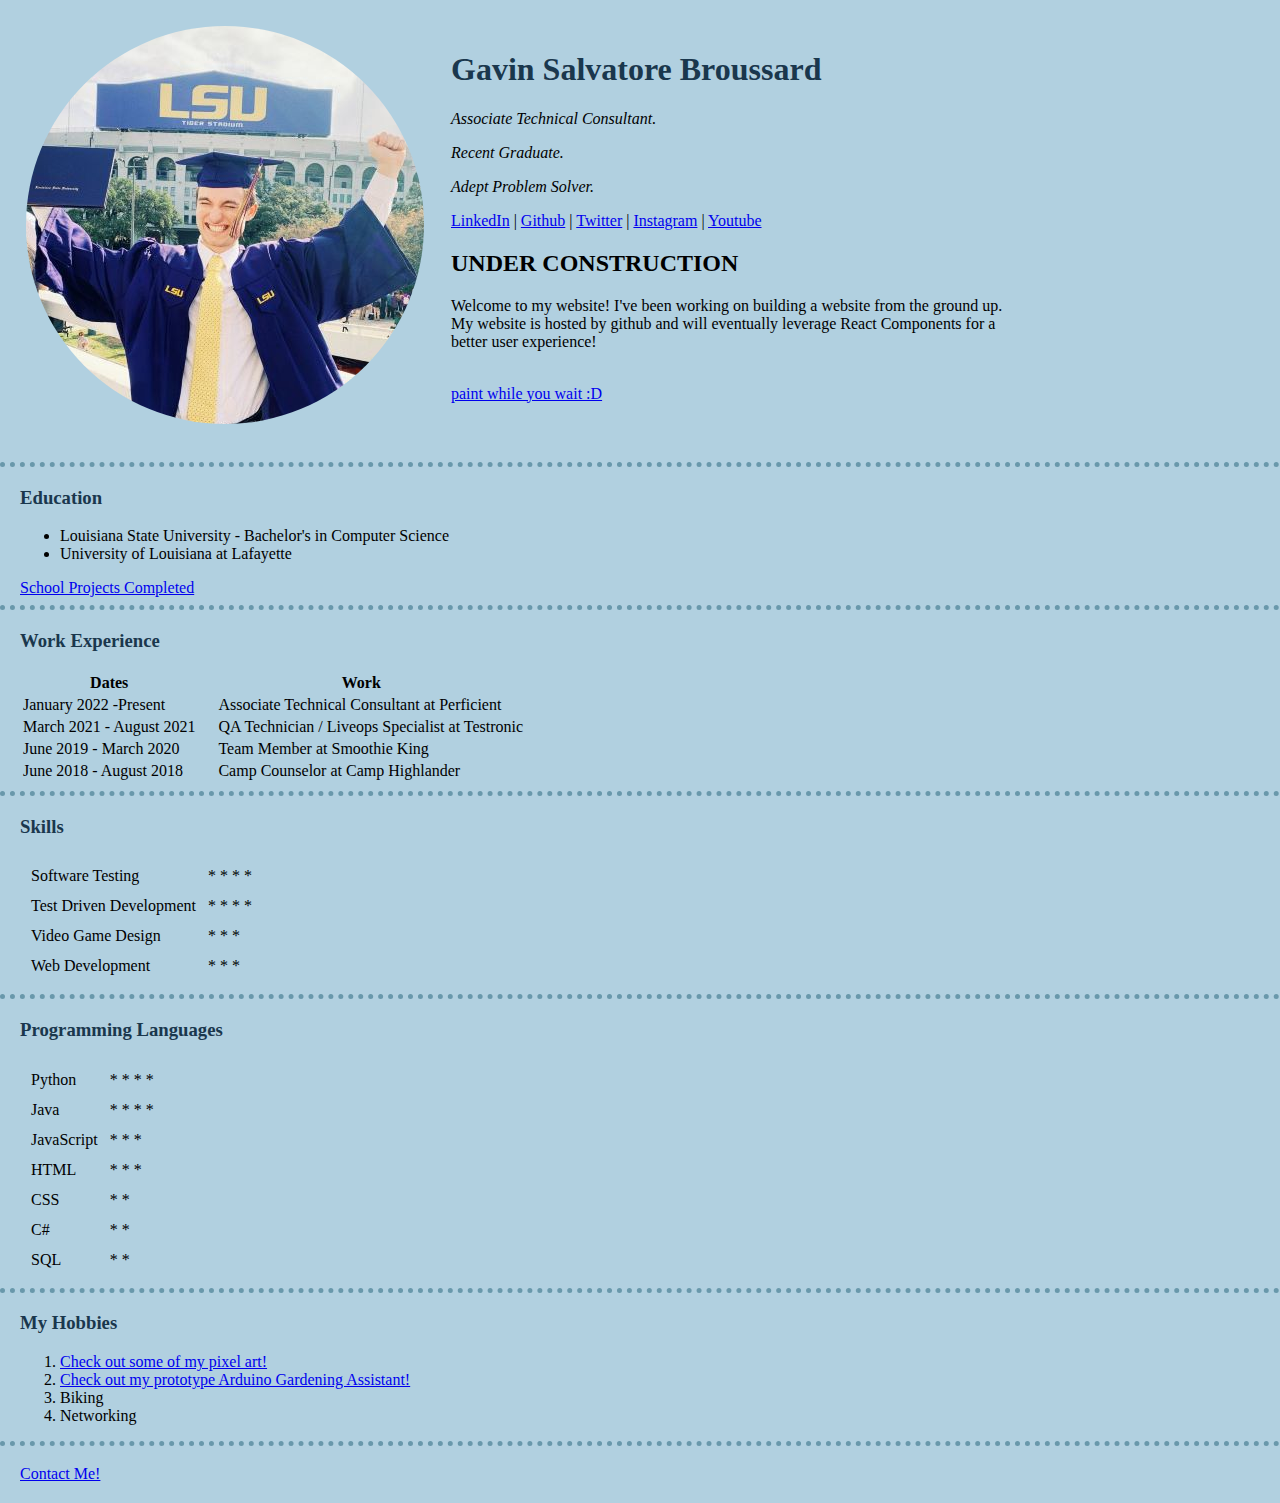
<file: index.html>
<!DOCTYPE html>
<html lang="en" dir="ltr">

<head>
  <meta charset="utf-8">
  <title>Gavin's website</title>
  <link rel="stylesheet" href="css/styles.css">
  <link rel="icon" href="images/favicon.ico">
</head>

<body>
  <div class="top-container">
    

    <div class="header">
      <table cellspacing="25">
        <tr>
          <td><img src="images/graduate-modified.png" alt="A picture of Gavin on graduation day"></td>
          <td>
            <h1>Gavin Salvatore Broussard</h1>
            <p><em>Associate Technical Consultant.</em></p>
            <p><em>Recent Graduate.</em></p>
            <p><em>Adept Problem Solver.</em></p>
            <p><a href="https://www.linkedin.com/in/gavinsbrou16/">LinkedIn</a> |
              <a href="https://github.com/gavinsbrou16">Github</a> |
              <a href="https://twitter.com/gavinsbrou16">Twitter</a> |
              <a href="https://www.instagram.com/gavinsbrou16/?hl=en">Instagram</a> |
              <a href="https://www.youtube.com/channel/UC1-bdj5K0_YGKz5cEC82RKA">Youtube</a>
            </p>
            <h2>UNDER CONSTRUCTION</h2>
            <p>Welcome to my website! I've been working on building a website from the ground up.<br>
              My website is hosted by github and will eventually leverage React Components for a <br>
              better user experience!</p>
            <br>
            <a href="paint.html">paint while you wait :D</a>
          </td>
        </tr>
      </table>
    </div>
  </div>
  <hr>
  <div class="middle-container">


    <div class="education">
      <h3>Education</h3>
      <ul>
        <li>Louisiana State University - Bachelor's in Computer Science</li>
        <li>University of Louisiana at Lafayette</li>
      </ul>
      <a href="schoolProjects.html">School Projects Completed</a>
    </div>
    <hr>
    <div class="work-experience">
      <h3>Work Experience</h3>
      <table>
        <thead>
          <tr>
            <th>Dates</th>
            <th>Work</th>
          </tr>
        </thead>
        <tr>
          <td>January 2022 -Present</td>
          <td style="padding-left: 20px">Associate Technical Consultant at Perficient</td>
        </tr>
        <tr>
          <td>March 2021 - August 2021</td>
          <td style="padding-left: 20px">QA Technician / Liveops Specialist at Testronic</td>
        </tr>
        <tr>
          <td>June 2019 - March 2020</td>
          <td style="padding-left: 20px">Team Member at Smoothie King</td>
        </tr>
        <tr>
          <td>June 2018 - August 2018</td>
          <td style="padding-left: 20px">Camp Counselor at Camp Highlander</td>
        </tr>
      </table>
    </div>
    <hr>
    <div class="skills">

      <h3>Skills</h3>
      <table cellspacing="10">
        <tr>
          <td>Software Testing</td>
          <td>* * * *</td>
        </tr>
        <tr>
          <td>Test Driven Development</td>
          <td>* * * *</td>
        </tr>
        <tr>
          <td>Video Game Design</td>
          <td>* * *</td>
        </tr>
        <tr>
          <td>Web Development</td>
          <td>* * *</td>
        </tr>
      </table>
    </div>
    <hr>
    <div class="programming-languages">
      <h3>Programming Languages</h3>
      <table cellspacing="10">
        <tr>
          <td>Python</td>
          <td>* * * *</td>
        </tr>
        <tr>
          <td>Java</td>
          <td>* * * *</td>
        </tr>
        <tr>
          <td>JavaScript</td>
          <td>* * *</td>
        </tr>
        <tr>
          <td>HTML</td>
          <td>* * *</td>
        </tr>
        <tr>
          <td>CSS</td>
          <td>* *</td>
        </tr>
        <tr>
          <td>C#</td>
          <td>* *</td>
        </tr>
        <tr>
          <td>SQL</td>
          <td>* *</td>
        </tr>
      </table>
    </div>
    <hr>
    <div class="hobbies">
      <h3>My Hobbies</h3>
      <ol>
        <li>
          <a href="pixel-art.html">Check out some of my pixel art!</a>
        </li>
        <li>
          <a href="https://youtu.be/clUteyh8PRQ">Check out my prototype Arduino Gardening Assistant!</a>
        </li>
        <li>Biking</li>
        <li>Networking</li>
      </ol>
    </div>
  </div>
  <hr>

  <div class="bottom-container">
    <a href="contact.html">Contact Me!</a>
  </div>
</body>

</html>
</file>
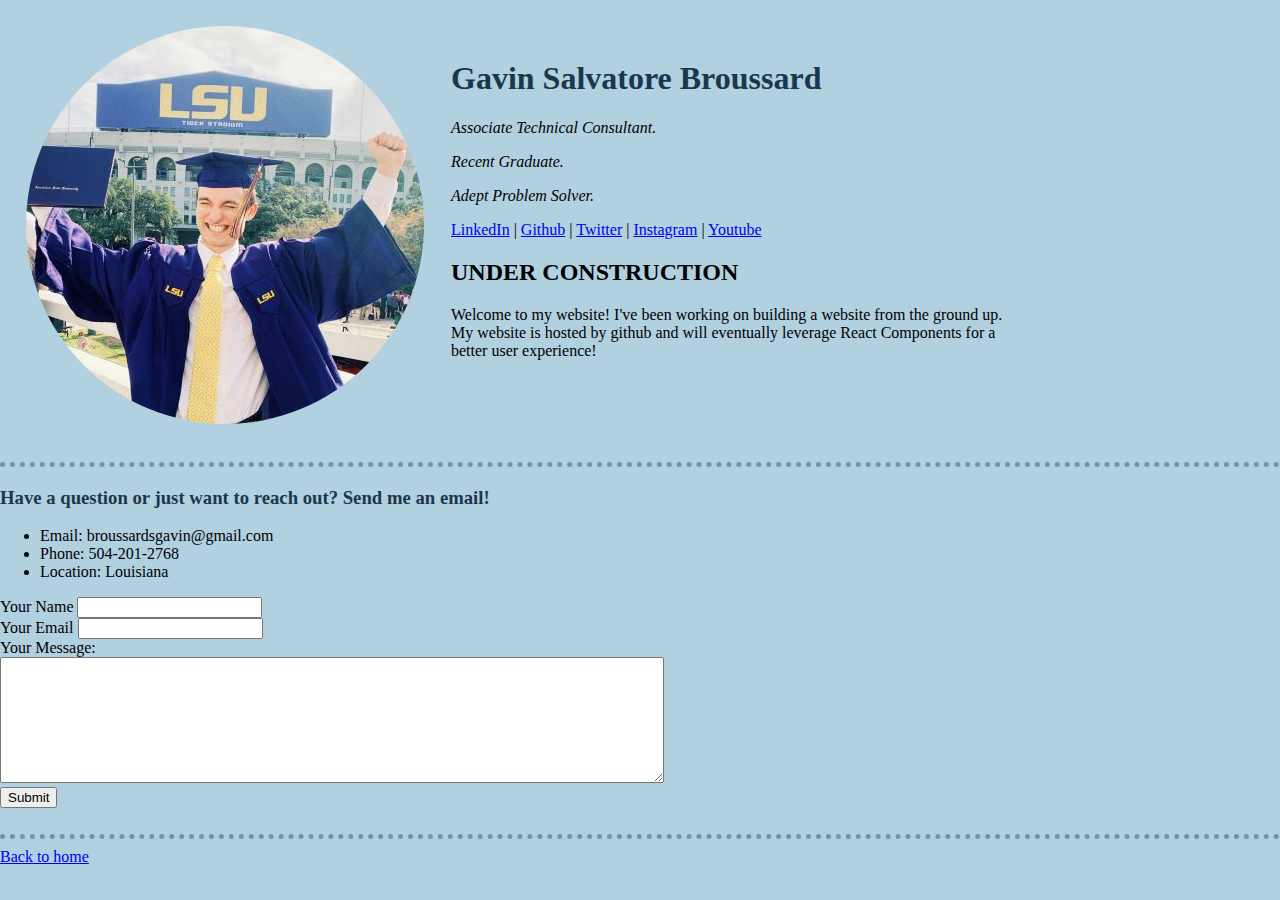
<file: contact.html>
<!DOCTYPE html>
<html lang="en" dir="ltr">

<head>
  <meta charset="utf-8">
  <title>Contact Me</title>
  <link rel="stylesheet" href="css/styles.css">
</head>

<body>
  <div class="header">
    <table cellspacing="25">
      <tr>
        <td><img src="images/graduate-modified.png" alt="A picture of Gavin on graduation day"></td>
        <td>
          <h1>Gavin Salvatore Broussard</h1>
          <p><em>Associate Technical Consultant.</em></p>
          <p><em>Recent Graduate.</em></p>
          <p><em>Adept Problem Solver.</em></p>
          <p><a href="https://www.linkedin.com/in/gavinsbrou16/">LinkedIn</a> |
            <a href="https://github.com/gavinsbrou16">Github</a> |
            <a href="https://twitter.com/gavinsbrou16">Twitter</a> |
            <a href="https://www.instagram.com/gavinsbrou16/?hl=en">Instagram</a> |
            <a href="https://www.youtube.com/channel/UC1-bdj5K0_YGKz5cEC82RKA">Youtube</a>
          </p>
          <h2>UNDER CONSTRUCTION</h2>
          <p>Welcome to my website! I've been working on building a website from the ground up.<br>
            My website is hosted by github and will eventually leverage React Components for a <br>
            better user experience!</p>
          <br>
        </td>
      </tr>
    </table>
  </div>
  <hr>
  <div class="submit-feild">
    <h3>Have a question or just want to reach out? Send me an email!</h3>
    <ul>
      <li>Email: broussardsgavin@gmail.com</li>
      <li>Phone: 504-201-2768</li>
      <li>Location: Louisiana</li>
    </ul>
    <form class="" action="mailto:broussardsgavin@gmail.com" method="post">
      <label for="">Your Name</label>
      <input type="text" name="yourName" value=""><br>
      <label for="">Your Email</label>
      <input type="email" name="yourEmail" value=""><br>
      <label for="">Your Message:</label><br>
      <textarea name="yourMessage" rows="8" cols="80"></textarea><br>
      <input type="submit" name="submit_button" value="Submit">
    </form>
    <br>
  </div>
  <hr>
  <div class="footer">
    <a href="index.html">Back to home</a>
  </div>
</body>

</html>
</file>
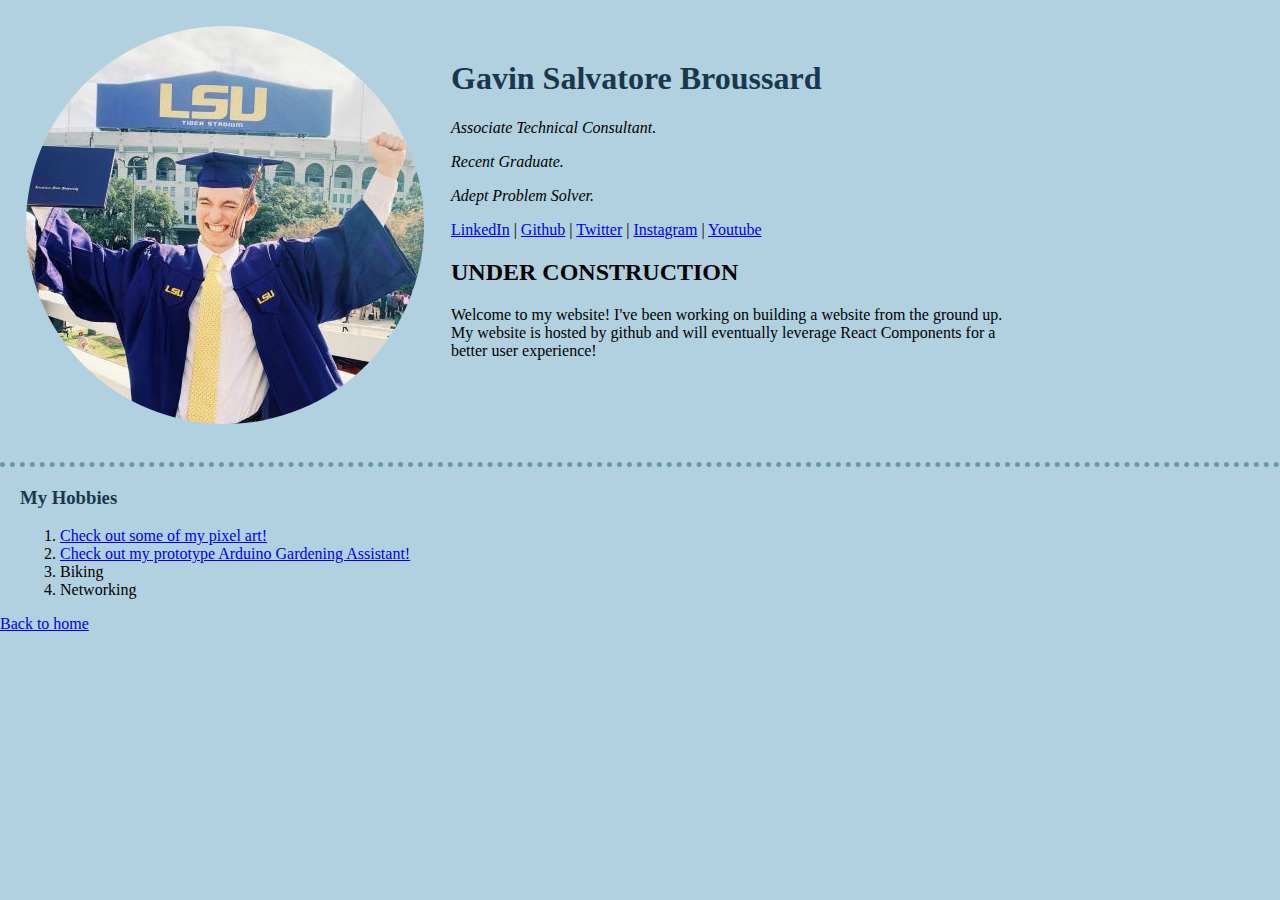
<file: hobbies.html>
<!DOCTYPE html>
<html lang="en" dir="ltr">

<head>
  <meta charset="utf-8">
  <title>My Hobies</title>
  <link rel="stylesheet" href="css/styles.css">
</head>

<body>
  <div class="header">
    <table cellspacing="25">
      <tr>
        <td><img src="images/graduate-modified.png" alt="A picture of Gavin on graduation day"></td>
        <td>
          <h1>Gavin Salvatore Broussard</h1>
          <p><em>Associate Technical Consultant.</em></p>
          <p><em>Recent Graduate.</em></p>
          <p><em>Adept Problem Solver.</em></p>
          <p><a href="https://www.linkedin.com/in/gavinsbrou16/">LinkedIn</a> |
            <a href="https://github.com/gavinsbrou16">Github</a> |
            <a href="https://twitter.com/gavinsbrou16">Twitter</a> |
            <a href="https://www.instagram.com/gavinsbrou16/?hl=en">Instagram</a> |
            <a href="https://www.youtube.com/channel/UC1-bdj5K0_YGKz5cEC82RKA">Youtube</a>
          </p>
          <h2>UNDER CONSTRUCTION</h2>
          <p>Welcome to my website! I've been working on building a website from the ground up.<br>
            My website is hosted by github and will eventually leverage React Components for a <br>
            better user experience!</p>
          <br>
        </td>
      </tr>
    </table>
  </div>
  <hr>
  <div class="hobbies">


    <h3>My Hobbies</h3>
    <ol>
      <li>
        <a href="pixel-art.html">Check out some of my pixel art!</a>
      </li>
      <li>
        <a href="https://youtu.be/clUteyh8PRQ">Check out my prototype Arduino Gardening Assistant!</a>
      </li>
      <li>Biking</li>
      <li>Networking</li>
    </ol>
  </div>
  <div class="footer">


    <a href="index.html">Back to home</a>
  </div>
</body>

</html>
</file>
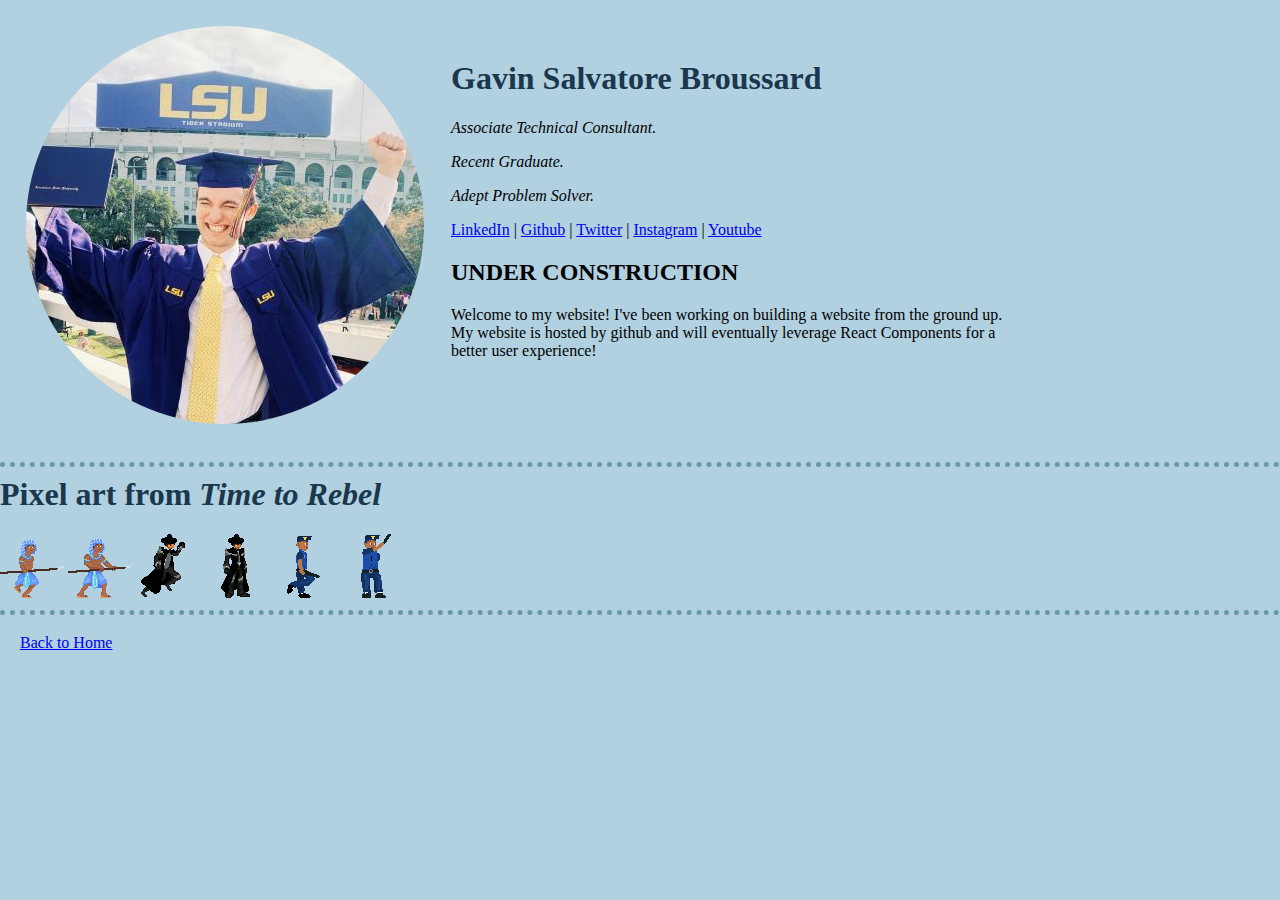
<file: pixel-art.html>
<!DOCTYPE html>
<html>

<head>
  <meta charset="utf-8">
  <title>Paint!</title>
  <link rel="stylesheet" href="css/styles.css">
</head>

<body>
  <div class="header">
    <table cellspacing="25">
      <tr>
        <td><img src="images/graduate-modified.png" alt="A picture of Gavin on graduation day"></td>
        <td>
          <h1>Gavin Salvatore Broussard</h1>
          <p><em>Associate Technical Consultant.</em></p>
          <p><em>Recent Graduate.</em></p>
          <p><em>Adept Problem Solver.</em></p>
          <p><a href="https://www.linkedin.com/in/gavinsbrou16/">LinkedIn</a> |
            <a href="https://github.com/gavinsbrou16">Github</a> |
            <a href="https://twitter.com/gavinsbrou16">Twitter</a> |
            <a href="https://www.instagram.com/gavinsbrou16/?hl=en">Instagram</a> |
            <a href="https://www.youtube.com/channel/UC1-bdj5K0_YGKz5cEC82RKA">Youtube</a>
          </p>
          <h2>UNDER CONSTRUCTION</h2>
          <p>Welcome to my website! I've been working on building a website from the ground up.<br>
            My website is hosted by github and will eventually leverage React Components for a <br>
            better user experience!</p>
          <br>
        </td>
      </tr>
    </table>
  </div>
  <hr>
  <div class="art">
    <h1>Pixel art from <em>Time to Rebel</em></h1>
    <img src="images/Egyption_spearman_run.gif" alt="A gif of a running egyption spearman">
    <img src="images/Egyption_spearman_melee.gif" alt="A gif of a melee egyption spearman">
    <img src="images/Shepard_remastered_Run_draft.gif" alt="">
    <img src="images/Shepard_remastered.gif" alt="">
    <img src="images/Timecop_remastered_walking.gif" alt="">
    <img src="images/Timecop_remastered_attack.gif" alt="">
  </div>
  <hr>
  <div class="bottom-container">
    <a href="index.html">Back to Home</a>
  </div>
</body>

</html>
</file>
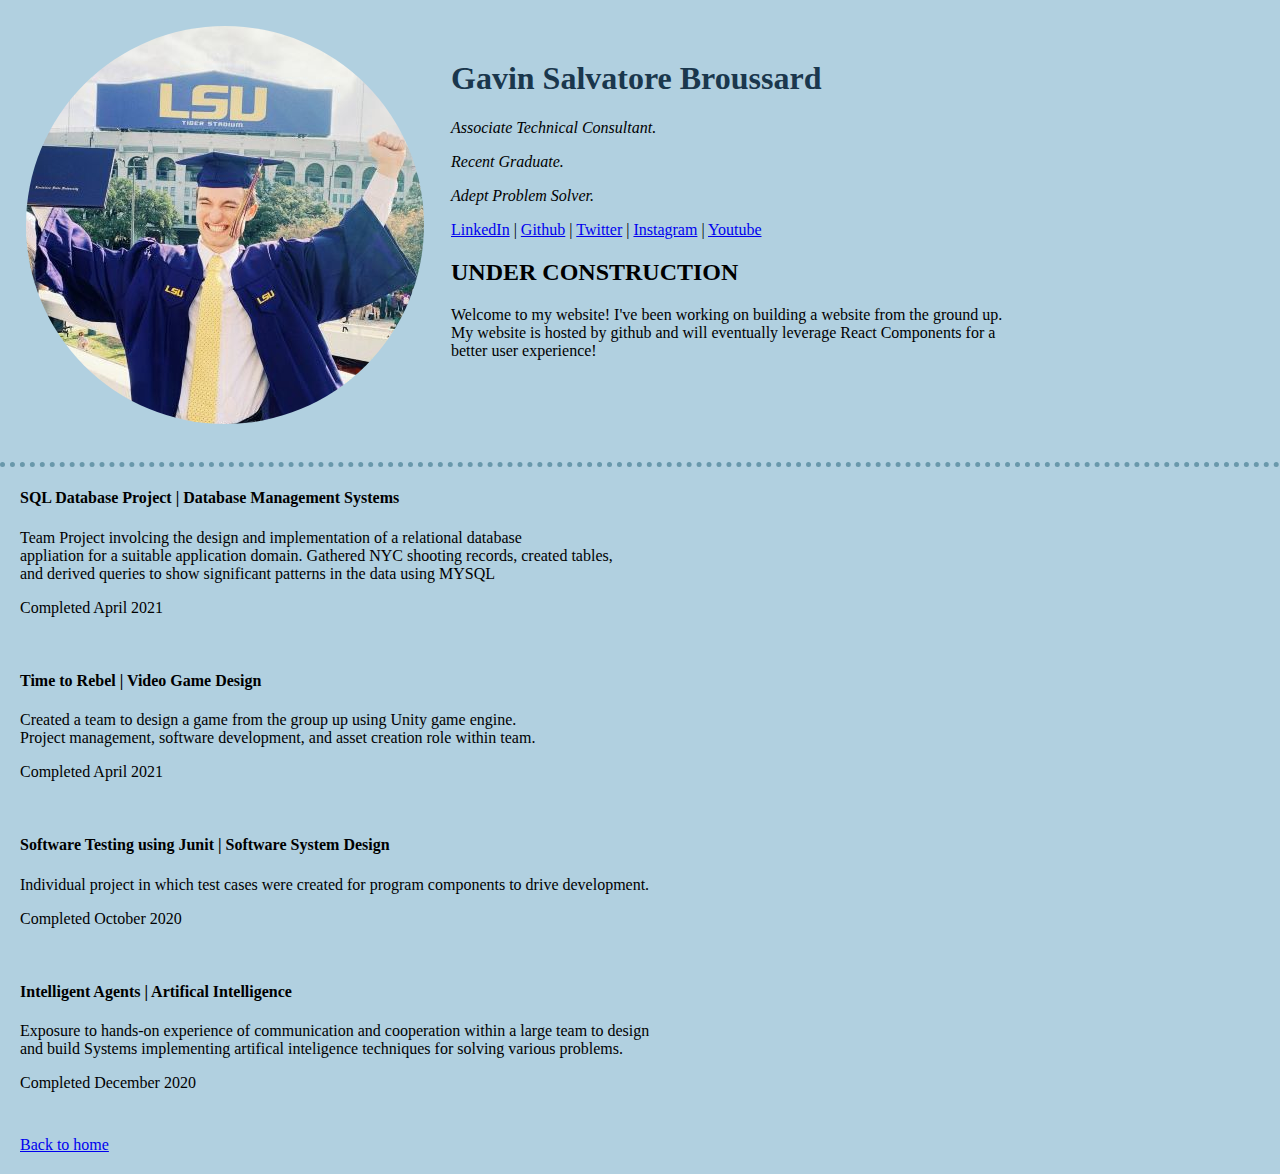
<file: schoolProjects.html>
<!DOCTYPE html>
<html lang="en" dir="ltr">

<head>
  <meta charset="utf-8">
  <title>School Projects Completed</title>
  <link rel="stylesheet" href="css/styles.css">
</head>

<body>
  <div class="header">
    <table cellspacing="25">
      <tr>
        <td><img src="images/graduate-modified.png" alt="A picture of Gavin on graduation day"></td>
        <td>
          <h1>Gavin Salvatore Broussard</h1>
          <p><em>Associate Technical Consultant.</em></p>
          <p><em>Recent Graduate.</em></p>
          <p><em>Adept Problem Solver.</em></p>
          <p><a href="https://www.linkedin.com/in/gavinsbrou16/">LinkedIn</a> |
            <a href="https://github.com/gavinsbrou16">Github</a> |
            <a href="https://twitter.com/gavinsbrou16">Twitter</a> |
            <a href="https://www.instagram.com/gavinsbrou16/?hl=en">Instagram</a> |
            <a href="https://www.youtube.com/channel/UC1-bdj5K0_YGKz5cEC82RKA">Youtube</a>
          </p>
          <h2>UNDER CONSTRUCTION</h2>
          <p>Welcome to my website! I've been working on building a website from the ground up.<br>
            My website is hosted by github and will eventually leverage React Components for a <br>
            better user experience!</p>
          <br>
        </td>
      </tr>
    </table>
  </div>
  <hr>
  <div class="projects">
    <h4>SQL Database Project | Database Management Systems</h4>
    <p>Team Project involcing the design and implementation of a relational database <br>
      appliation for a suitable application domain. Gathered NYC shooting records, created tables, <br>
      and derived queries to show significant patterns in the data using MYSQL</p>
    <p>Completed April 2021</p>
    <br>
    <h4>Time to Rebel | Video Game Design</h4>
    <p>Created a team to design a game from the group up using Unity game engine. <br>
      Project management, software development, and asset creation role within team.</p>
    <p>Completed April 2021</p>
    <br>
    <h4>Software Testing using Junit | Software System Design</h4>
    <p>Individual project in which test cases were created for program components to drive development.</p>
    <p>Completed October 2020</p>
    <br>
    <h4>Intelligent Agents | Artifical Intelligence</h4>
    <p>Exposure to hands-on experience of communication and cooperation within a large team to design <br>
      and build Systems implementing artifical inteligence techniques for solving various problems.</p>
    <p>Completed December 2020</p>
    <br>
  </div>
  <div class="bottom-container">
    <a href="index.html">Back to home</a>
  </div>
</body>

</html>
</file>
<file: css/styles.css>
body {
  background-color: #B1D0E0;
  margin: 0;
}

hr {
  border-color: #6998AB;
  border-style: dotted none none none;
  border-width: 5px;
  height: 1px;
}

h1 {
  color: #1A374D;
  margin-top: 0;
}

h3 {
  color: #1A374D;
}
.education {
  padding-left: 20px;
}

.work-experience {
  padding-left: 20px;
}

.skills {
  padding-left: 20px;
}

.programming-languages {
  padding-left: 20px;
}

.bottom-container {
  padding-top: 10px;
  padding-bottom: 20px;
  padding-left: 20px;
}


.projects {
  padding-left: 20px;
}

.hobbies {
  padding-left: 20px;
}
</file>
